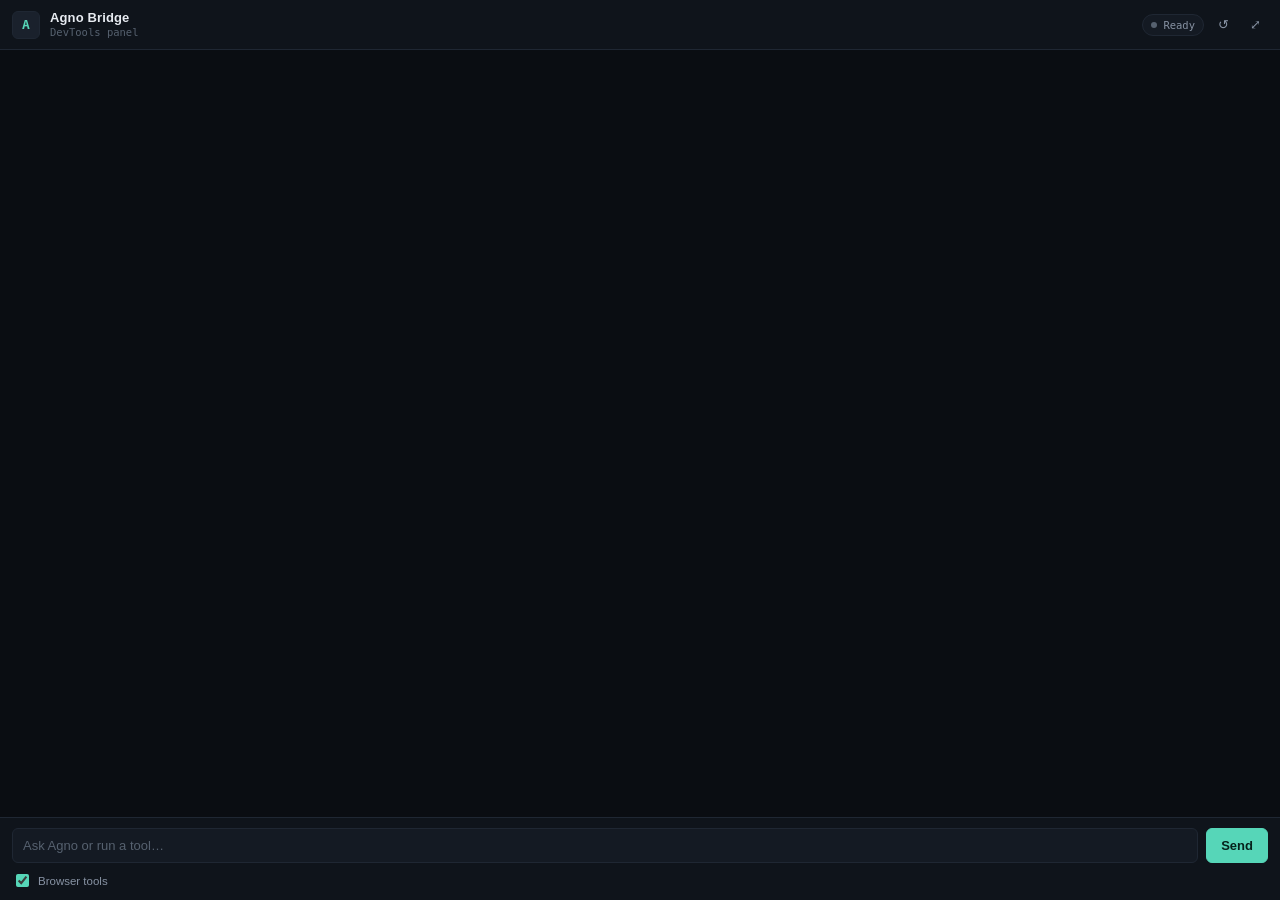
<file: extension/devtools_panel.html>
<!doctype html>
<html lang="en">
  <head>
    <meta charset="UTF-8" />
    <meta name="viewport" content="width=device-width, initial-scale=1.0" />
    <title>Agno DevTools Panel</title>
    <link rel="stylesheet" href="popup.css" />
  </head>
  <body>
    <div class="panel-shell">
      <div class="panel-top">
        <div class="panel-title">
          <div class="mark">A</div>
          <div class="title-text">
            <div class="name">Agno Bridge</div>
            <div class="subtitle">DevTools panel</div>
          </div>
        </div>
        <div class="top-actions">
          <span id="statusBox" class="status-pill" data-state="idle">
            <span class="status-dot"></span>
            <span class="status-text">Ready</span>
          </span>
          <button id="clearBtn" class="icon-btn" title="Clear conversation" aria-label="Clear conversation">↺</button>
          <button id="devFocusBtn" class="icon-btn" title="Open full dashboard" aria-label="Open full dashboard">⤢</button>
        </div>
      </div>

      <div class="panel-body">
        <div class="left">
          <div id="messages" class="messages" role="log" aria-live="polite"></div>
          <div class="composer">
            <div class="composer-row">
              <input id="quickCmd" placeholder="Ask Agno or run a tool…" autocomplete="off" />
              <button id="sendBtn" class="send">Send</button>
            </div>
            <div class="composer-meta">
              <label class="meta-item"><input id="browserToolsInput" type="checkbox" checked /> Browser tools</label>
            </div>
          </div>
        </div>
      </div>
    </div>

    <script src="popup.js"></script>
    <script>
      document.getElementById('devFocusBtn').addEventListener('click', () => {
        try { chrome.tabs.create({ url: 'http://127.0.0.1:8000/' }); } catch (e) { console.warn(e); }
      });
    </script>
  </body>
</html>
</file>
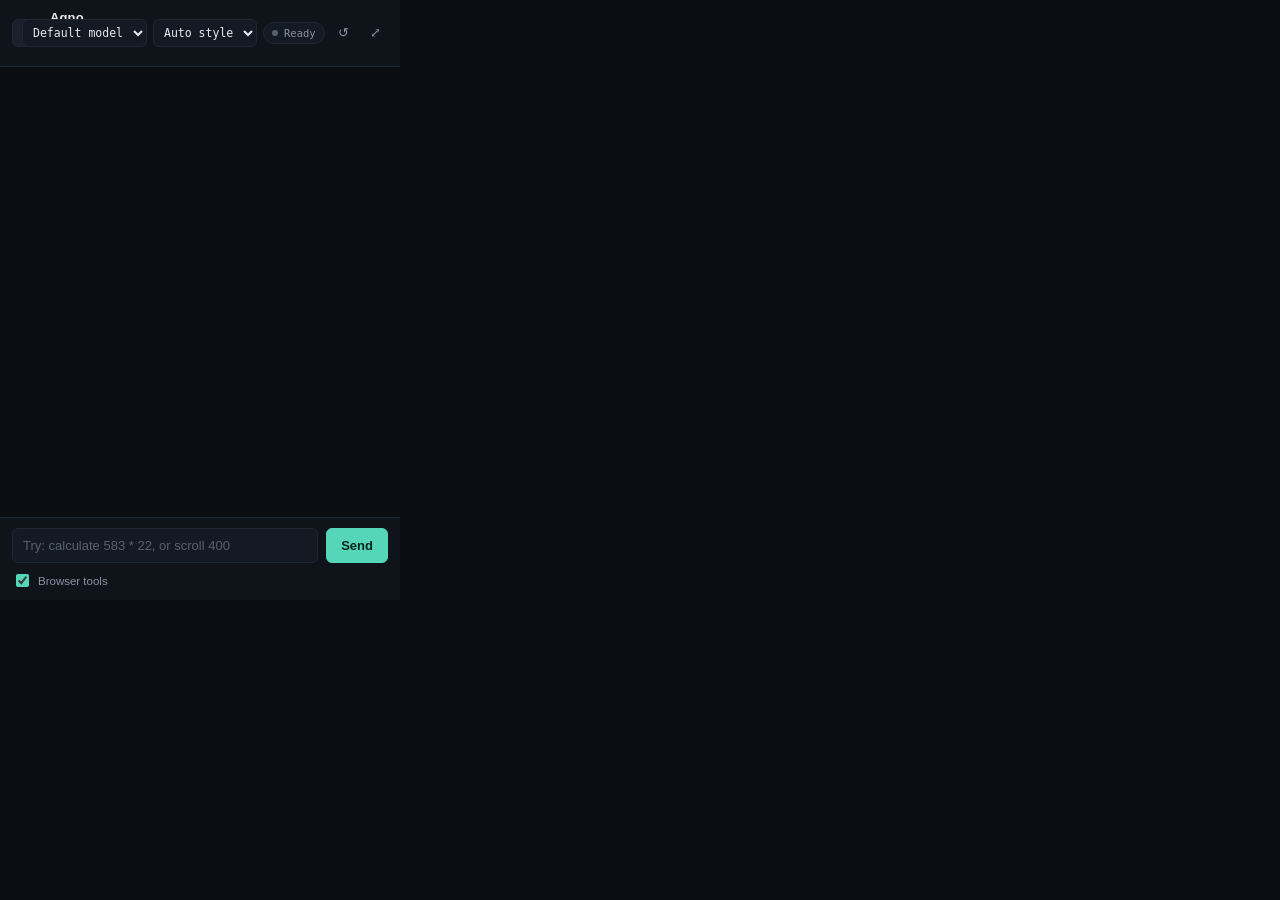
<file: extension/popup.html>
<!doctype html>
<html lang="en">
  <head>
    <meta charset="UTF-8" />
    <meta name="viewport" content="width=device-width, initial-scale=1.0" />
    <title>Agno Bridge</title>
    <link rel="stylesheet" href="popup.css" />
  </head>
  <body class="is-popup">
    <div class="panel-shell">
      <div class="panel-top">
        <div class="panel-title">
          <div class="mark">A</div>
          <div class="title-text">
            <div class="name">Agno Bridge</div>
            <div class="subtitle">Browser automation agent</div>
          </div>
        </div>
        <div class="top-actions">
          <!-- Both selects are populated from GET /agent/models at panel open;
               these options are only the fallback shown when the backend is
               unreachable. An empty value means "don't send one", i.e. use
               whatever the backend is configured for. -->
          <select id="modelSelect" title="Model provider">
            <option value="">Default model</option>
            <option value="deepseek">DeepSeek</option>
            <option value="gemini">Gemini</option>
          </select>
          <select id="styleSelect" title="Reasoning style">
            <option value="">Auto style</option>
          </select>
          <span id="statusBox" class="status-pill" data-state="idle">
            <span class="status-dot"></span>
            <span class="status-text">Ready</span>
          </span>
          <button id="clearBtn" class="icon-btn" title="Clear conversation" aria-label="Clear conversation">↺</button>
          <button id="openUiBtn" class="icon-btn" title="Open full dashboard" aria-label="Open full dashboard">⤢</button>
        </div>
      </div>

      <div class="panel-body">
        <div class="left">
          <div id="messages" class="messages" role="log" aria-live="polite"></div>
          <div class="composer">
            <div class="composer-row">
              <input id="quickCmd" placeholder="Try: calculate 583 * 22, or scroll 400" autocomplete="off" />
              <button id="sendBtn" class="send">Send</button>
            </div>
            <div class="composer-meta">
              <label class="meta-item"><input id="browserToolsInput" type="checkbox" checked /> Browser tools</label>
            </div>
          </div>
        </div>
      </div>
    </div>

    <script src="popup.js"></script>
  </body>
</html>
</file>
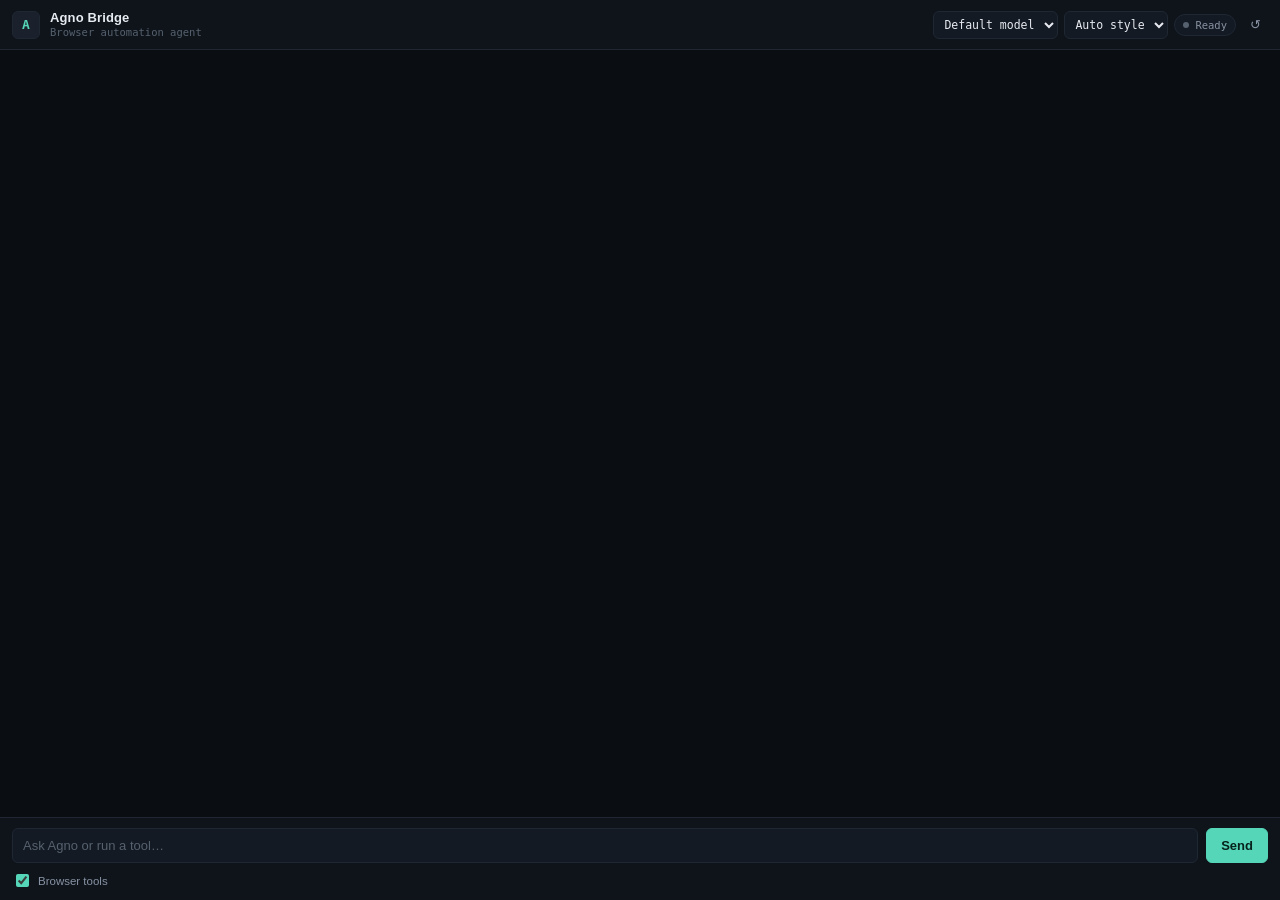
<file: extension/sidepanel.html>
<!doctype html>
<html lang="en">
  <head>
    <meta charset="utf-8" />
    <meta name="viewport" content="width=device-width,initial-scale=1" />
    <title>Agno Sidepanel</title>
    <link rel="stylesheet" href="popup.css" />
  </head>
  <body>
    <div class="panel-shell">
      <div class="panel-top">
        <div class="panel-title">
          <div class="mark">A</div>
          <div class="title-text">
            <div class="name">Agno Bridge</div>
            <div class="subtitle">Browser automation agent</div>
          </div>
        </div>
        <div class="top-actions">
          <!-- Same two pickers as popup.html (both documents share popup.js,
               which populates them from GET /agent/models and treats an absent
               select as "not offered here"). -->
          <select id="modelSelect" title="Model provider">
            <option value="">Default model</option>
          </select>
          <select id="styleSelect" title="Reasoning style">
            <option value="">Auto style</option>
          </select>
          <span id="statusBox" class="status-pill" data-state="idle">
            <span class="status-dot"></span>
            <span class="status-text">Ready</span>
          </span>
          <button id="clearBtn" class="icon-btn" title="Clear conversation" aria-label="Clear conversation">↺</button>
        </div>
      </div>

      <div class="panel-body">
        <div class="left">
          <div id="messages" class="messages" role="log" aria-live="polite"></div>
          <div class="composer">
            <div class="composer-row">
              <input id="quickCmd" placeholder="Ask Agno or run a tool…" autocomplete="off" />
              <button id="sendBtn" class="send">Send</button>
            </div>
            <div class="composer-meta">
              <label class="meta-item"><input id="browserToolsInput" type="checkbox" checked /> Browser tools</label>
            </div>
          </div>
        </div>
      </div>
    </div>

    <script src="popup.js"></script>
  </body>
</html>
</file>
<file: extension/popup.css>
/* Agno Bridge panel — technical/console aesthetic (CDP-inspired), not a chat-clone gradient. */

:root {
  --bg: #0a0d12;
  --surface: #0f141b;
  --surface-2: #141a23;
  --surface-3: #1a212c;
  --border: #1f2733;
  --border-soft: #182029;
  --text: #e7ebf1;
  --text-dim: #8792a3;
  --text-faint: #56616f;

  --accent: #56d6b8;
  --accent-soft: rgba(86, 214, 184, 0.14);
  --accent-border: rgba(86, 214, 184, 0.35);

  --amber: #e0a84e;
  --blue: #5b9df0;
  --green: #4fbf82;
  --red: #ef6a6a;
  --think: #9a8cf0;

  --font-sans: -apple-system, BlinkMacSystemFont, "Segoe UI", Inter, Helvetica, Arial, sans-serif;
  --font-mono: ui-monospace, "SF Mono", "JetBrains Mono", "Fira Code", Menlo, Consolas, monospace;

  --radius: 8px;
  --radius-sm: 6px;
}

* { box-sizing: border-box; }

html, body { height: 100%; }

body {
  margin: 0;
  overflow: hidden; /* .messages is the only scroll region; never let the outer page scroll/resize instead */
  font-family: var(--font-sans);
  background: var(--bg);
  color: var(--text);
  -webkit-font-smoothing: antialiased;
  font-size: 13.5px;
}

@media (prefers-reduced-motion: reduce) {
  * { animation-duration: 0.001ms !important; transition-duration: 0.001ms !important; }
}

/* ---------- shell ---------- */

.panel-shell {
  width: 100%;
  height: 100vh;
  overflow: hidden;
  display: flex;
  flex-direction: column;
  min-height: 0;
  background: var(--bg);
}

.panel-top {
  display: flex;
  align-items: center;
  justify-content: space-between;
  gap: 10px;
  padding: 10px 12px;
  border-bottom: 1px solid var(--border);
  background: var(--surface);
  flex: 0 0 auto;
}

.panel-title { display: flex; align-items: center; gap: 10px; min-width: 0; }

.mark {
  width: 28px;
  height: 28px;
  border-radius: var(--radius-sm);
  background: var(--surface-3);
  border: 1px solid var(--border);
  display: grid;
  place-items: center;
  font-family: var(--font-mono);
  font-weight: 700;
  font-size: 13px;
  color: var(--accent);
  flex: 0 0 auto;
}

.title-text { line-height: 1.25; min-width: 0; }
.title-text .name { font-weight: 600; font-size: 13px; color: var(--text); letter-spacing: 0.01em; }
.title-text .subtitle {
  font-family: var(--font-mono);
  font-size: 10.5px;
  color: var(--text-faint);
  white-space: nowrap;
  overflow: hidden;
  text-overflow: ellipsis;
}

.top-actions { display: flex; gap: 6px; align-items: center; flex: 0 0 auto; }

.top-actions select {
  background: var(--surface-2);
  color: var(--text);
  border: 1px solid var(--border);
  padding: 5px 6px;
  border-radius: var(--radius-sm);
  font-size: 11.5px;
  font-family: var(--font-mono);
}

.icon-btn {
  background: transparent;
  border: 1px solid transparent;
  color: var(--text-dim);
  font-size: 13px;
  width: 26px;
  height: 26px;
  display: grid;
  place-items: center;
  border-radius: var(--radius-sm);
  cursor: pointer;
  line-height: 1;
}
.icon-btn:hover { background: var(--surface-2); border-color: var(--border); color: var(--text); }
.icon-btn:active { transform: translateY(1px); }
.icon-btn.is-active { color: var(--accent); border-color: var(--accent-border); background: var(--accent-soft); }
.icon-btn:focus-visible,
.trace-row:focus-visible { outline: 2px solid var(--accent); outline-offset: -2px; }

/* status pill */
.status-pill {
  display: inline-flex;
  align-items: center;
  gap: 6px;
  padding: 4px 8px;
  border-radius: 999px;
  background: var(--surface-2);
  border: 1px solid var(--border);
  font-family: var(--font-mono);
  font-size: 10.5px;
  color: var(--text-dim);
  white-space: nowrap;
}
.status-dot {
  width: 6px; height: 6px; border-radius: 50%;
  background: var(--text-faint);
  flex: 0 0 auto;
}
.status-pill[data-state="idle"] .status-dot { background: var(--text-faint); }
.status-pill[data-state="connecting"] .status-dot,
.status-pill[data-state="sending"] .status-dot { background: var(--amber); animation: pulse 1.1s ease-in-out infinite; }
.status-pill[data-state="attached"] .status-dot,
.status-pill[data-state="streaming"] .status-dot { background: var(--blue); animation: pulse 1.1s ease-in-out infinite; }
.status-pill[data-state="done"] .status-dot { background: var(--green); }
.status-pill[data-state="error"] .status-dot { background: var(--red); }

@keyframes pulse {
  0%, 100% { opacity: 1; box-shadow: 0 0 0 0 currentColor; }
  50% { opacity: 0.55; }
}

/* ---------- body / log ---------- */

.panel-body {
  display: flex;
  flex: 1 1 auto;
  min-height: 0;
  padding: 0;
}

.left {
  flex: 1;
  display: flex;
  flex-direction: column;
  min-height: 0;
  min-width: 0;
}

.messages {
  flex: 1 1 auto;
  min-height: 0;
  overflow-y: auto;
  overflow-x: hidden;
  padding: 14px 12px;
  display: flex;
  flex-direction: column;
  align-items: flex-start; /* bubbles size to their own content instead of default stretch-to-fill */
  gap: 10px;
  scrollbar-width: thin;
  scrollbar-color: var(--border) transparent;
}
/* Flex items default to flex-shrink:1 — once content overflows the visible
   area, that lets the flex column squeeze every child to fit instead of
   overflowing and letting .messages scroll, which reads as blocks warping
   and expanded content spilling past its own (wrongly-shrunk) box into the
   next block. Every child keeps its natural content height; .messages is
   the only thing allowed to overflow. */
.messages > * { flex-shrink: 0; }
.messages::-webkit-scrollbar { width: 8px; }
.messages::-webkit-scrollbar-track { background: transparent; }
.messages::-webkit-scrollbar-thumb { background: var(--border); border-radius: 8px; }
.messages::-webkit-scrollbar-thumb:hover { background: var(--text-faint); }

/* chat bubbles */
.msg {
  max-width: 88%;
  padding: 9px 11px;
  border-radius: var(--radius);
  background: var(--surface-2);
  border: 1px solid var(--border-soft);
  color: var(--text);
  font-size: 13.5px;
  line-height: 1.45;
  word-wrap: break-word;
  white-space: pre-wrap;
}
.msg.user {
  margin-left: auto;
  background: var(--accent-soft);
  border-color: var(--accent-border);
  color: var(--text);
}
.msg.assistant { background: var(--surface-2); }
.msg .meta {
  font-family: var(--font-mono);
  font-size: 10px;
  color: var(--text-faint);
  margin-bottom: 4px;
  text-transform: uppercase;
  letter-spacing: 0.04em;
}

/* rendered markdown inside assistant bubbles */
.msg.assistant .content > *:first-child { margin-top: 0; }
.msg.assistant .content > *:last-child { margin-bottom: 0; }
.msg.assistant .content p { margin: 0 0 8px; }
.msg.assistant .content h1,
.msg.assistant .content h2,
.msg.assistant .content h3,
.msg.assistant .content h4,
.msg.assistant .content h5,
.msg.assistant .content h6 {
  margin: 10px 0 6px;
  font-size: 1em;
  font-weight: 700;
  color: var(--text);
}
.msg.assistant .content ul,
.msg.assistant .content ol { margin: 4px 0 8px; padding-left: 18px; }
.msg.assistant .content li { margin: 2px 0; }
.msg.assistant .content code {
  font-family: var(--font-mono);
  background: var(--surface-3);
  border: 1px solid var(--border-soft);
  padding: 1px 5px;
  border-radius: 4px;
  font-size: 0.9em;
}
.msg.assistant .content pre.md-code {
  margin: 6px 0;
  background: var(--bg);
  border: 1px solid var(--border-soft);
  border-radius: var(--radius-sm);
  padding: 8px 9px;
  overflow-x: auto;
}
.msg.assistant .content pre.md-code code { background: transparent; border: none; padding: 0; }
.msg.assistant .content a { color: var(--accent); }

.msg .content.is-streaming::after {
  content: '';
  display: inline-block;
  width: 6px; height: 12px;
  margin-left: 2px;
  background: var(--accent);
  vertical-align: text-bottom;
  animation: blink 0.9s steps(1) infinite;
}
@keyframes blink { 50% { opacity: 0; } }

.empty-hint {
  margin: auto;
  text-align: center;
  color: var(--text-faint);
  font-size: 12.5px;
  max-width: 220px;
  line-height: 1.5;
}

/* ---------- tool trace ("console row") ---------- */

.trace {
  align-self: stretch;
  border: 1px solid var(--border-soft);
  border-radius: var(--radius-sm);
  background: var(--surface);
  font-family: var(--font-mono);
  overflow: hidden;
}

.trace-row {
  width: 100%;
  display: flex;
  align-items: center;
  gap: 8px;
  padding: 7px 9px;
  background: transparent;
  border: none;
  color: var(--text);
  font-family: inherit;
  font-size: 11.5px;
  cursor: pointer;
  text-align: left;
}
.trace-row:hover { background: var(--surface-2); }

.trace-dot {
  width: 6px; height: 6px; border-radius: 50%;
  flex: 0 0 auto;
  background: var(--text-faint);
}
.trace[data-status="pending"] .trace-dot { background: var(--amber); }
.trace[data-status="running"] .trace-dot { background: var(--blue); animation: pulse 1s ease-in-out infinite; }
.trace[data-status="done"] .trace-dot { background: var(--green); }
.trace[data-status="error"] .trace-dot { background: var(--red); }

.trace-name { font-weight: 600; color: var(--text); flex: 0 0 auto; }
.trace-badge {
  display: inline-block;
  font-size: 9px;
  padding: 2px 6px;
  border-radius: 3px;
  background: var(--surface-2);
  border: 1px solid var(--border-soft);
  color: var(--text-dim);
  text-transform: uppercase;
  letter-spacing: 0.04em;
  font-weight: 500;
  flex: 0 0 auto;
}
.trace-summary {
  flex: 1 1 auto;
  min-width: 0;
  color: var(--text-dim);
  overflow: hidden;
  text-overflow: ellipsis;
  white-space: nowrap;
}
.trace-time { color: var(--text-faint); flex: 0 0 auto; font-variant-numeric: tabular-nums; }
.trace-chevron {
  color: var(--text-faint);
  flex: 0 0 auto;
  transition: transform 0.15s ease;
  font-size: 10px;
}
.trace[data-open="true"] .trace-chevron { transform: rotate(180deg); }

.trace-body {
  display: none; /* an author rule here beats the [hidden] UA style at equal specificity, so
                    visibility is driven entirely by [data-open] below instead of the hidden attr */
  padding: 0 9px 9px;
  flex-direction: column;
  gap: 6px;
}
.trace[data-open="true"] .trace-body { display: flex; }
.trace-block { border-top: 1px solid var(--border-soft); padding-top: 6px; }
.trace-label {
  display: block;
  font-size: 9.5px;
  color: var(--text-faint);
  text-transform: uppercase;
  letter-spacing: 0.06em;
  margin-bottom: 3px;
}
.trace-json {
  margin: 0;
  background: var(--bg);
  border: 1px solid var(--border-soft);
  border-radius: var(--radius-sm);
  padding: 7px 8px;
  color: #c3d4e8;
  font-size: 11px;
  line-height: 1.4;
  white-space: pre-wrap;
  word-break: break-word;
  max-height: 220px;
  overflow: auto;
}

/* ---------- thinking / reasoning block ---------- */

.thinking {
  align-self: stretch;
  border: 1px solid var(--border-soft);
  border-radius: var(--radius-sm);
  background: var(--surface);
  font-family: var(--font-mono);
  overflow: hidden;
}
.thinking-row {
  width: 100%;
  display: flex;
  align-items: center;
  gap: 8px;
  padding: 7px 9px;
  background: transparent;
  border: none;
  color: var(--think);
  font-family: inherit;
  font-size: 11.5px;
  cursor: pointer;
  text-align: left;
}
.thinking-row:hover { background: var(--surface-2); }
.thinking-row::before {
  content: '';
  width: 6px; height: 6px; border-radius: 50%;
  background: var(--think);
  flex: 0 0 auto;
}
.thinking-label { font-weight: 600; flex: 1 1 auto; text-transform: uppercase; letter-spacing: 0.04em; font-size: 10.5px; }
.thinking[data-open="true"] .trace-chevron { transform: rotate(180deg); }
.thinking-body {
  display: none;
  padding: 0 9px 9px;
  margin: 0;
  color: var(--text-dim);
  font-size: 11.5px;
  line-height: 1.5;
  font-style: italic;
  white-space: pre-wrap;
  max-height: 220px;
  overflow-y: auto;
}
.thinking[data-open="true"] .thinking-body { display: block; }
.thinking-body.is-streaming::after {
  content: '';
  display: inline-block;
  width: 5px; height: 10px;
  margin-left: 2px;
  background: var(--think);
  vertical-align: text-bottom;
  animation: blink 0.9s steps(1) infinite;
}

/* ---------- composer ---------- */

.composer {
  flex: 0 0 auto;
  padding: 10px 12px;
  border-top: 1px solid var(--border);
  background: var(--surface);
}
.composer-row { display: flex; gap: 8px; }

#quickCmd {
  flex: 1;
  min-width: 0;
  padding: 9px 10px;
  border-radius: var(--radius-sm);
  border: 1px solid var(--border);
  background: var(--surface-2);
  color: var(--text);
  font-family: var(--font-sans);
  font-size: 13px;
}
#quickCmd::placeholder { color: var(--text-faint); }
#quickCmd:focus-visible { outline: 2px solid var(--accent); outline-offset: 1px; }
#quickCmd:disabled { opacity: 0.6; }

.send {
  background: var(--accent);
  border: 1px solid var(--accent);
  color: #06231c;
  font-weight: 600;
  padding: 9px 14px;
  border-radius: var(--radius-sm);
  cursor: pointer;
  font-size: 13px;
}
.send:hover { filter: brightness(1.08); }
.send:active { transform: translateY(1px); }
.send:disabled { opacity: 0.5; cursor: default; filter: none; }
.send:focus-visible { outline: 2px solid var(--text); outline-offset: 2px; }
.send[data-mode="stop"] { background: var(--red); border-color: var(--red); color: #2a0b0b; }

.composer-meta { display: flex; justify-content: space-between; align-items: center; margin-top: 8px; }
.meta-item {
  font-size: 11.5px;
  color: var(--text-dim);
  display: flex;
  align-items: center;
  gap: 6px;
  cursor: pointer;
  user-select: none;
}
.meta-item input { accent-color: var(--accent); }

/* ---------- popup-only fixed size ---------- */
body.is-popup .panel-shell { width: 400px; height: 600px; }
</file>
